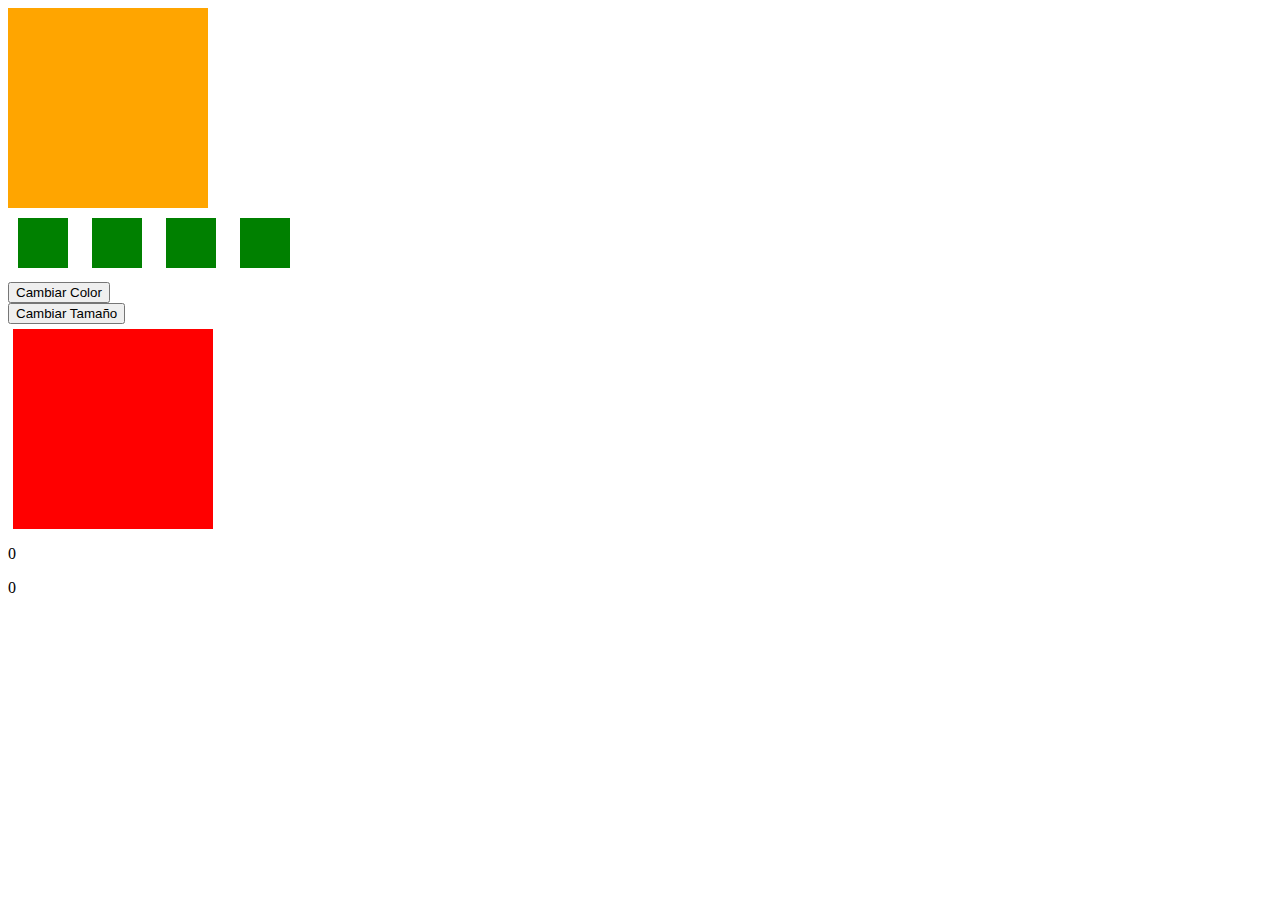
<file: index.html>
<!DOCTYPE html>
<html lang="en">
<head>
    <meta charset="UTF-8">
    <meta name="viewport" content="width=device-width, initial-scale=1.0">
    <meta http-equiv="X-UA-Compatible" content="ie=edge">
    <title>Document</title>
    <script src="JS/script.js"></script>
    </head>
<body>
    <!-- /*============= LAS VARIABLES DOM =============*/ -->
    <div id="caja"></div>
    <div class="cajas"></div>
    <div class="cajas"></div>
    <div class="cajas"></div>
    <div class="cajas"></div>

    <!-- /*============= EVENTOS =============*/ -->
    <button style="display:block" onclick="cambiarColor()">Cambiar Color </button>
    <button id="boton">Cambiar Tamaño</button>
    <div id="recuadro" style="width:200px; height:200px; background:red; margin:5px"></div>

    <!-- /*============= INTERVALOS Y RETARDOS =============*/ -->

    <p id="tiempo">0</p>

    <!-- /*============= NUMERO ALEATORIO =============*/ -->

    <p id="numeroAleatorio">0</p>

    <script src="JS/02_variables.js"></script>
    <script src="JS/03.funciones.js"></script>
    <script src="JS/04.condiciones_cambios.js"></script>
    <script src="JS/05.ciclos.js"></script>
    <script src="JS/06.eventos.js"></script>
    <script src="JS/07.intervalos_retardo.js"></script>
    <script src="JS/08.numero_aleatorios.js"></script>
    <script>
        /*============= CONCATENAR: accion de mezclrar variables con cadenas de texto =============*/
        var nombre = 'Juan';
        var edad = 33;
        console.log("su nombre es " + nombre + " y tiene "  + edad + " años")
    </script>
</body>
</html>
</file>
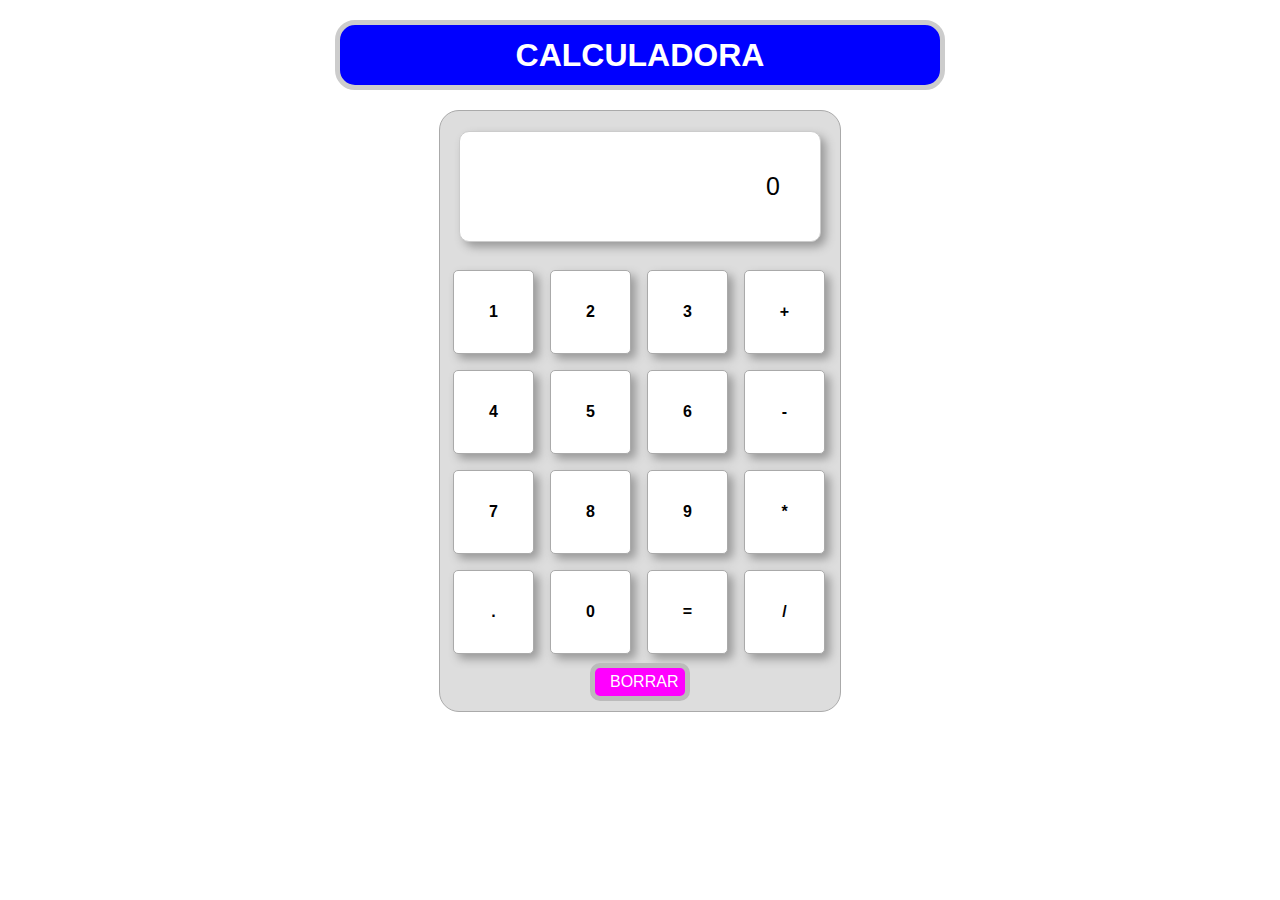
<file: 03.Calculadora/index.html>
<!DOCTYPE html>
<html lang="en">
<head>
    <meta charset="UTF-8">
    <meta name="viewport" content="width=device-width, initial-scale=1.0">
    <meta http-equiv="X-UA-Compatible" content="ie=edge">
    <title>Calculadora</title>
    <link rel="stylesheet" href="css/estilo.css">
</head>
<body>
    <h1>CALCULADORA</h1>
    <div id="calculadora">
        <div id="operaciones">0</div>
        <ul>
            <li class="numero">1</li>
            <li class="numero">2</li>
            <li class="numero">3</li>
            <li class="signo">+</li>
            <li class="numero">4</li>
            <li class="numero">5</li>
            <li class="numero">6</li>
            <li class="signo">-</li>
            <li class="numero">7</li>
            <li class="numero">8</li>
            <li class="numero">9</li>
            <li class="signo">*</li>
            <li class="decimal">.</li>
            <li class="numero">0</li>
            <li class="igual">=</li>
            <li class="signo">/</li>
        </ul>
        <div id="borrar" onclick="m.borrarCalculadora()">BORRAR</div>
    </div>
    <script src="js/codigo.js"></script>
</body>
</html>
</file>
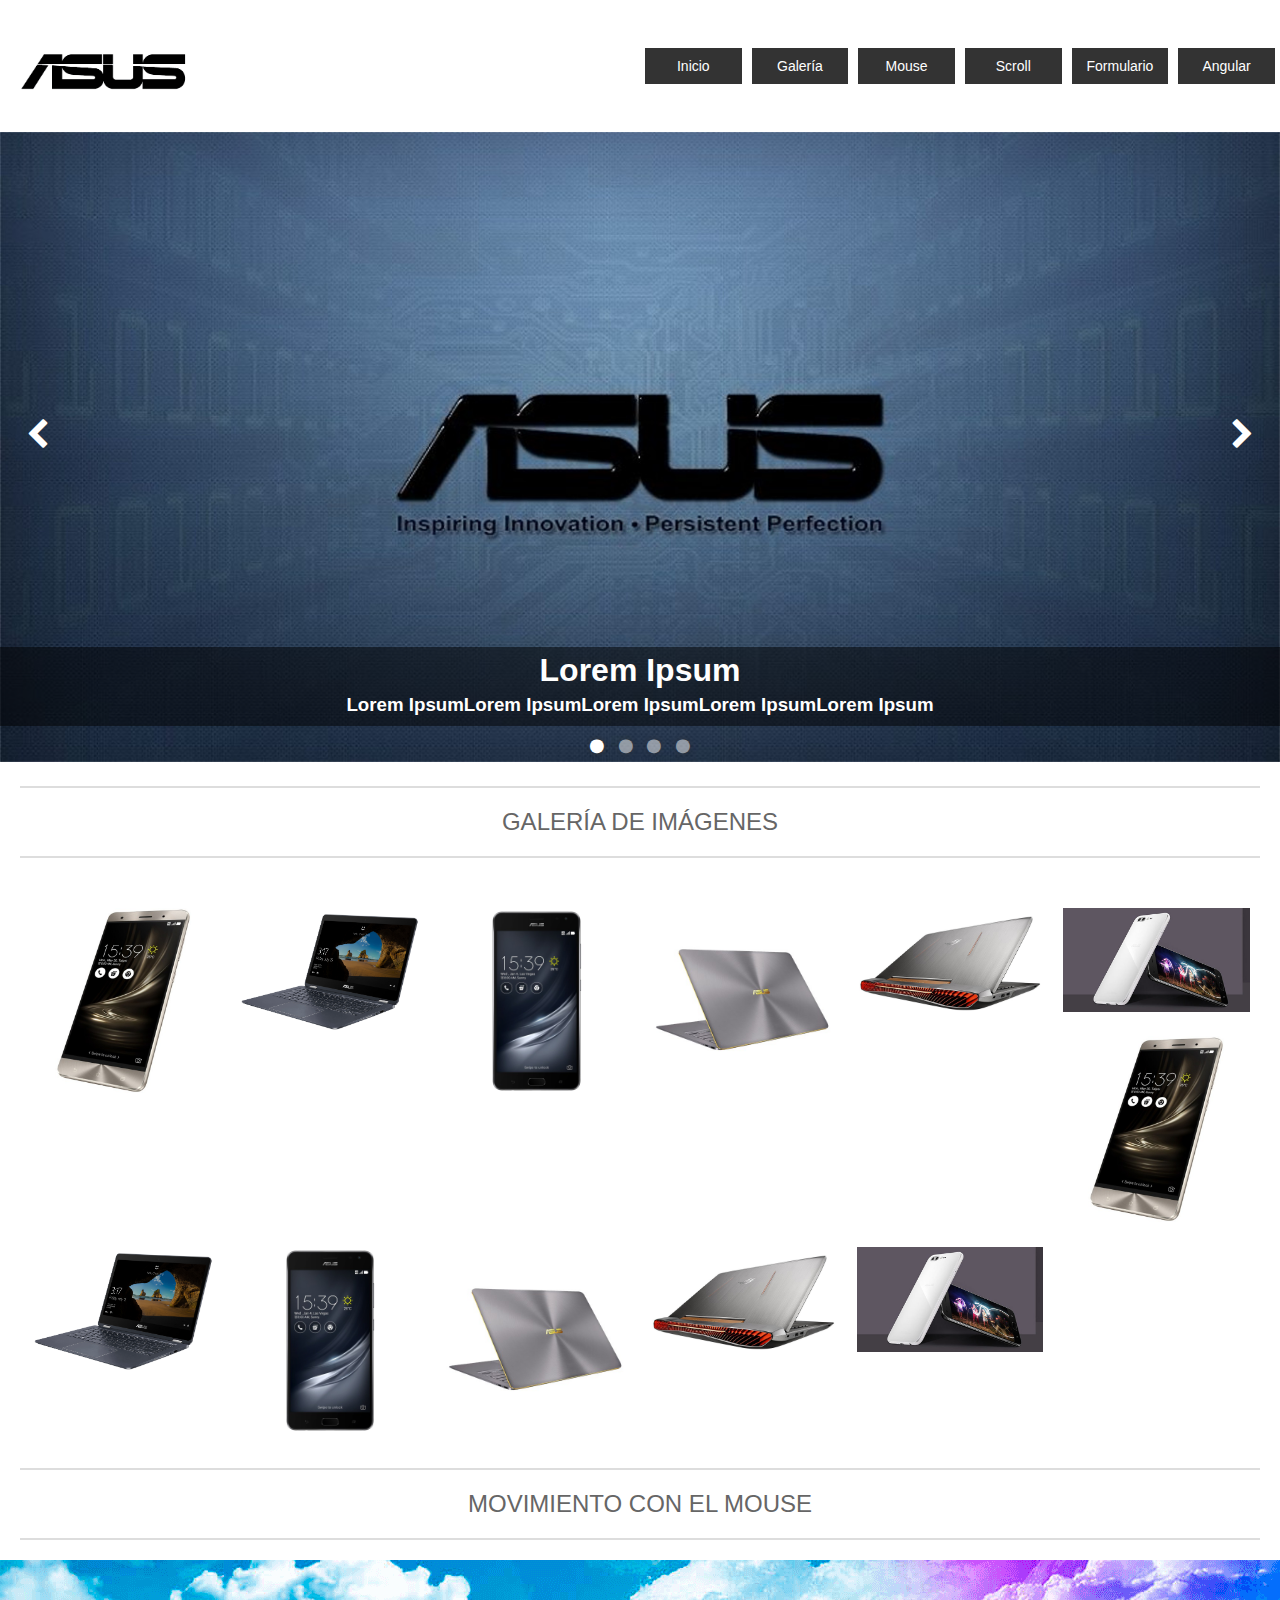
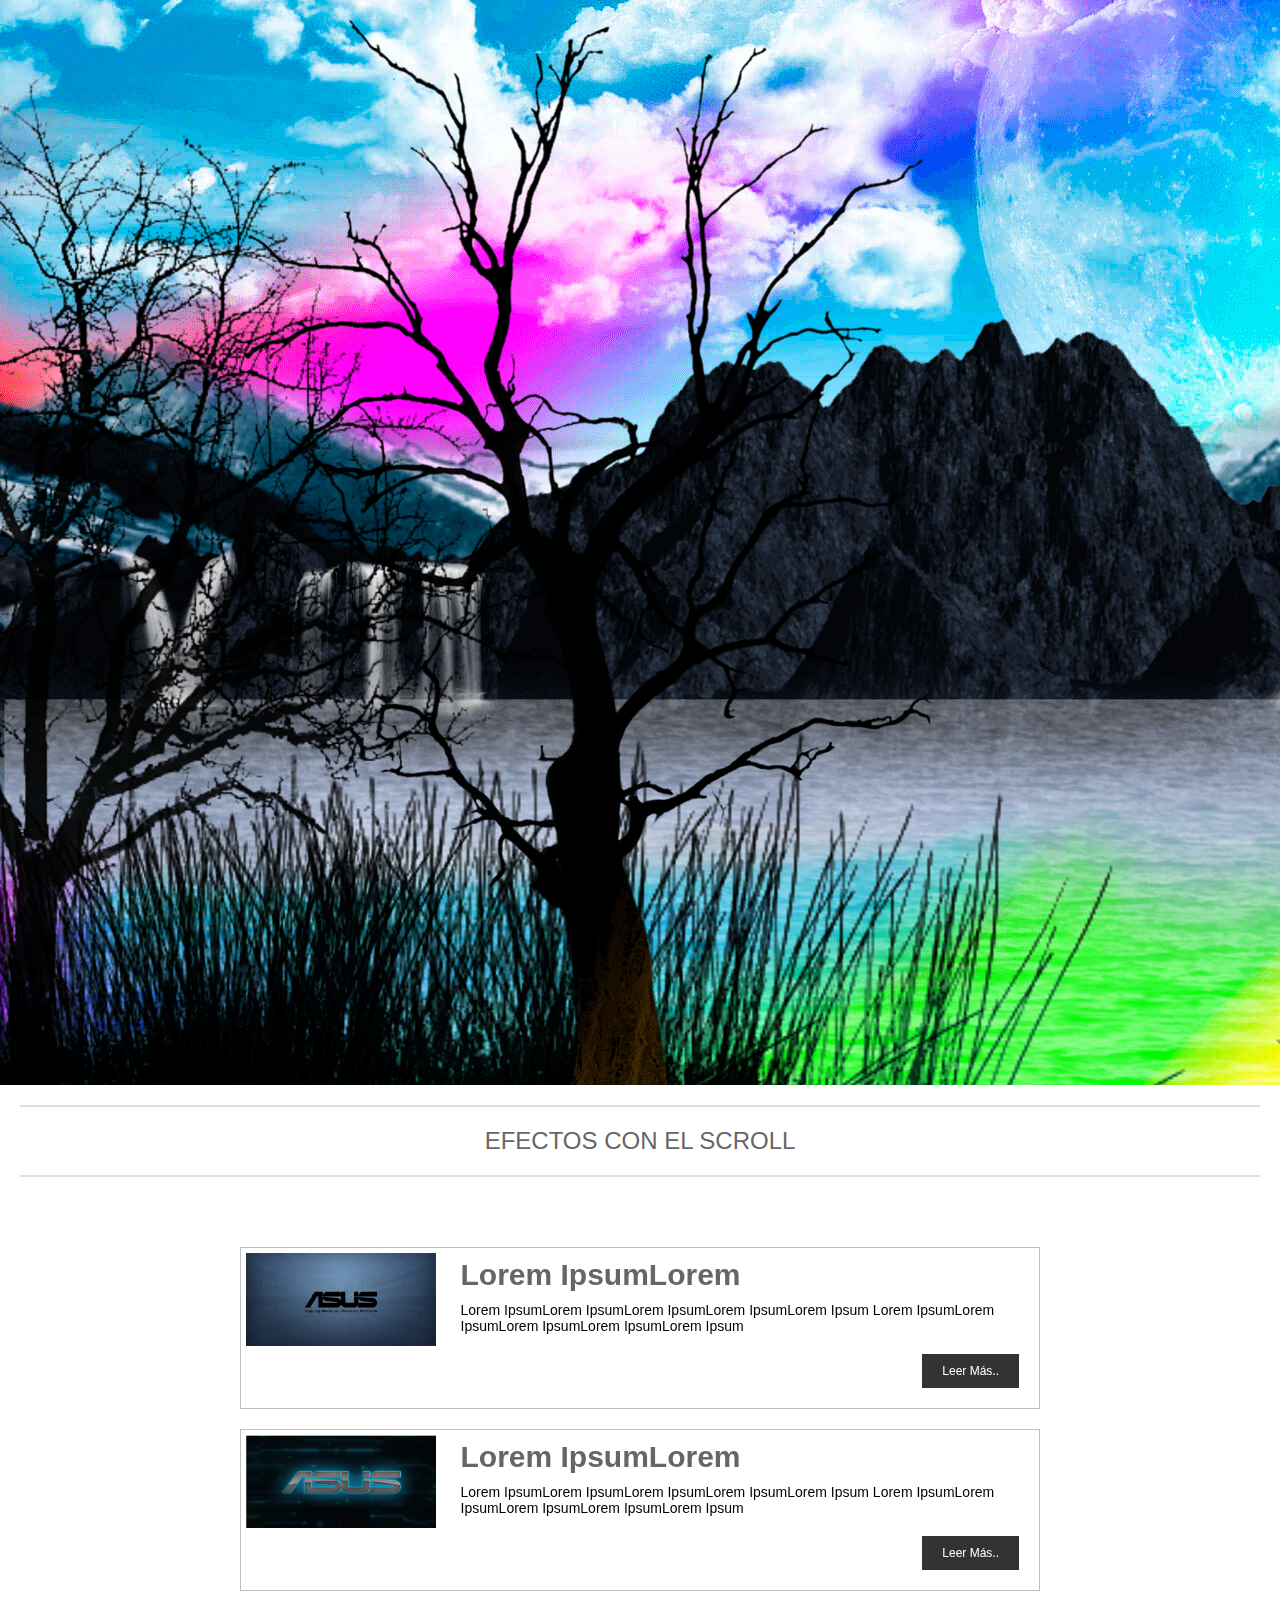
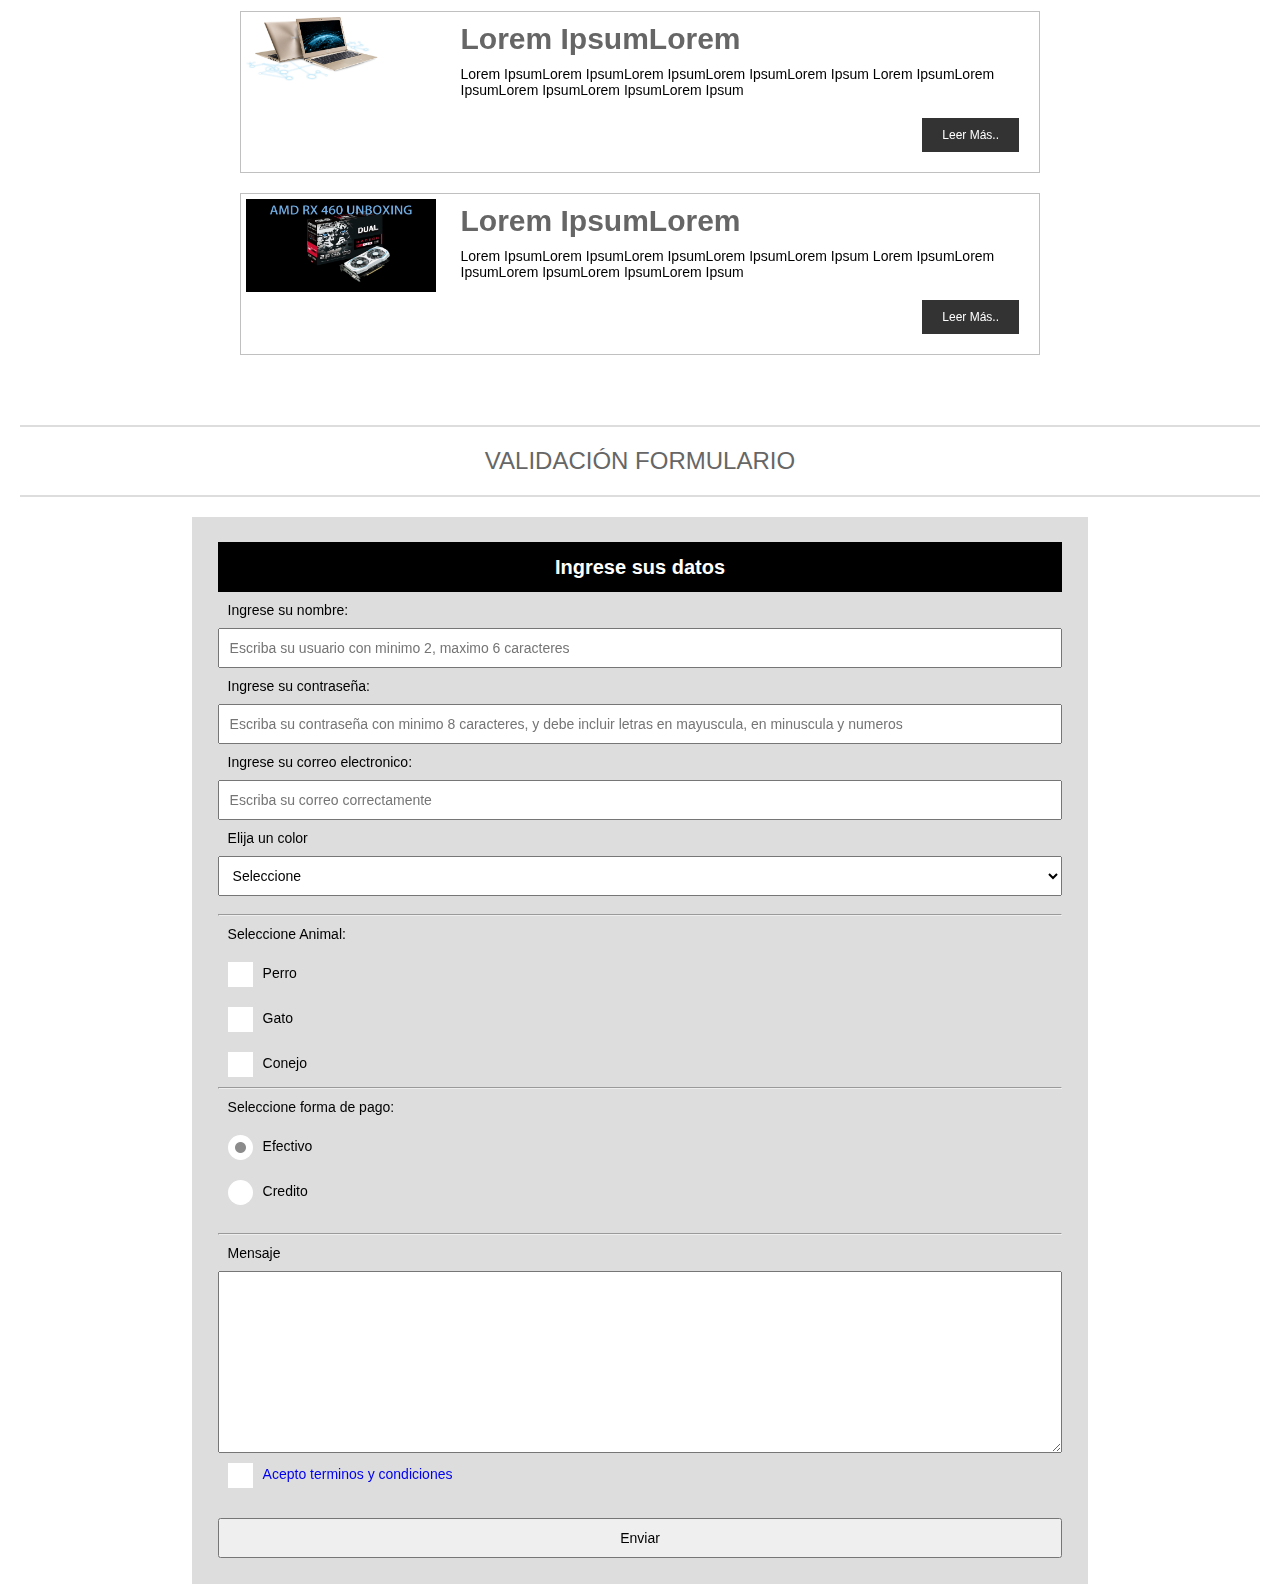
<file: 04.slideshow/index.html>
<!DOCTYPE html>
<html lang="en">
<head>
    <meta charset="UTF-8">
    <meta name="viewport" content="width=device-width, initial-scale=1.0">
    <meta http-equiv="X-UA-Compatible" content="ie=edge">
    <title>Recursos Javascript</title>
    <link rel="icon" href="imagen/icono.png">
    <link rel="stylesheet" href="css/estilo.css">
    <link rel="stylesheet" href="css/font-awesome.min.css">
</head>
<body>
    <section id="fotoFondo"></section>
    <div class="content-fluid">
        <header id="cabezote" class="row">
            <figure id="logotipo" class="col-lg-2 col-md-3 col-ms-3 col-xs-12 ">
                <img src="imagen/logotipo.png" alt="">
            </figure>
            <div class="col-lg-4 col-md-2 col-sm-1 col-xs-0">
                <br>
            </div>
            <div id="btnMovil" class="col-lg-0 col-md-0 col-sm-0 col-xs-12">
                <span class="fa fa-bars"></span>
            </div>
            <nav class="col-lg-6 col-md-7 col-sm-8 col-xs-0">
                <ul>
                    <li class="col-lg-2 col-md-2 col-sm-2 col-xs-12"><a href="#cabezote">Inicio</a></li>
                    <li class="col-lg-2 col-md-2 col-sm-2 col-xs-12"><a href="#inicioGaleria">Galería</a></li>
                    <li class="col-lg-2 col-md-2 col-sm-2 col-xs-12"><a href="#inicioMouse">Mouse</a></li>
                    <li class="col-lg-2 col-md-2 col-sm-2 col-xs-12"><a href="#inicioScroll">Scroll</a></li>
                    <li class="col-lg-2 col-md-2 col-sm-2 col-xs-12"><a href="#formulario">Formulario</a></li>
                    <li class="col-lg-2 col-md-2 col-sm-2 col-xs-12"><a href="#">Angular</a></li>
                </ul>
            </nav>
        </header>

        <div id="slide" class="row">
            <ul>
                <li>
                    <img src="imagen/slideshow01.jpg" alt="">
                        <div class="textoSlide">
                            <h1>Lorem Ipsum</h1>
                            <h3>Lorem IpsumLorem IpsumLorem IpsumLorem IpsumLorem Ipsum</h3>
                        </div>
                </li>
                <li>
                    <img src="imagen/slideshow02.jpg" alt="">
                        <div class="textoSlide">
                            <h1>Lorem Ipsum</h1>
                            <h3>Lorem IpsumLorem IpsumLorem IpsumLorem IpsumLorem Ipsum</h3>
                        </div>
                </li>
                <li>
                    <img src="imagen/slideshow03.jpg" alt="">
                        <div class="textoSlide">
                            <h1>Lorem Ipsum</h1>
                            <h3>Lorem IpsumLorem IpsumLorem IpsumLorem IpsumLorem Ipsum</h3>
                        </div>
                </li>
                <li>
                    <img src="imagen/slideshow04.jpg" alt="">
                        <div class="textoSlide">
                            <h1>Lorem Ipsum</h1>
                            <h3>Lorem IpsumLorem IpsumLorem IpsumLorem IpsumLorem Ipsum</h3>
                        </div>
                </li>
            </ul>
            <ol id="paginacion">
                <li item="1"><span class="fa fa-circle"></span></li item="">
                <li item="2"><span class="fa fa-circle"></span></li item="">
                <li item="3"><span class="fa fa-circle"></span></li item="">
                <li item="4"><span class="fa fa-circle"></span></li>
            </ol>
            <div class="flechas" id="retroceder"><span class="fa fa-chevron-left"></span></div class="flechas">
            <div class="flechas" id="avanzar"><span class="fa fa-chevron-right"></span></div>
        </div>
        
        <h2 id="inicioGaleria" class="row titulos">
            <hr>
                GALERÍA DE IMÁGENES
            <hr>
        </h2>
        <div id="galeria" class="row">
            <ul>
                <li class="col-lg-2 col-md-3 col-sm-4 col-xs-12"><img src="imagen/galeria/galeria01.jpg" alt=""></li>
                <li class="col-lg-2 col-md-3 col-sm-4 col-xs-12"><img src="imagen/galeria/galeria02.jpg" alt=""></li>
                <li class="col-lg-2 col-md-3 col-sm-4 col-xs-12"><img src="imagen/galeria/galeria03.jpg" alt=""></li>
                <li class="col-lg-2 col-md-3 col-sm-4 col-xs-12"><img src="imagen/galeria/galeria04.png" alt=""></li>
                <li class="col-lg-2 col-md-3 col-sm-4 col-xs-12"><img src="imagen/galeria/galeria05.jpg" alt=""></li>
                <li class="col-lg-2 col-md-3 col-sm-4 col-xs-12"><img src="imagen/galeria/galeria06.jpg" alt=""></li>
                <li class="col-lg-2 col-md-3 col-sm-4 col-xs-12"><img src="imagen/galeria/galeria01.jpg" alt=""></li>
                <li class="col-lg-2 col-md-3 col-sm-4 col-xs-12"><img src="imagen/galeria/galeria02.jpg" alt=""></li>
                <li class="col-lg-2 col-md-3 col-sm-4 col-xs-12"><img src="imagen/galeria/galeria03.jpg" alt=""></li>
                <li class="col-lg-2 col-md-3 col-sm-4 col-xs-12"><img src="imagen/galeria/galeria04.png" alt=""></li>
                <li class="col-lg-2 col-md-3 col-sm-4 col-xs-12"><img src="imagen/galeria/galeria05.jpg" alt=""></li>
                <li class="col-lg-2 col-md-3 col-sm-4 col-xs-12"><img src="imagen/galeria/galeria06.jpg" alt=""></li>
            </ul>
        </div>
        <h2 id="inicioMouse" class="row titulos">
                <hr>
                    MOVIMIENTO CON EL MOUSE 
                <hr>
            </h2>
        <div id="efectoMouse" class="row">
            <figure></figure>
            <figure></figure>
            <figure></figure>
        </div>
        <h2 id="inicioScroll" class="row titulos">
                <hr>
                    EFECTOS CON EL SCROLL
                <hr>
        </h2>
        
        <div id="scroll">
            <article class="row">
                <div class="col-lg-2 col-md-2 col-sm-1 col-xs-0"><br></div>
                <aside class="col-lg-8 col-md-8 col-sm-10 col-xs-12">
                    <figure class="col-lg-3 col-md-5 col-sm-6 col-xs-12">
                        <img src="imagen/slideshow01.jpg">
                    </figure>         
                    <div class="col-lg-9 col-md-7 col-sm-6 col-xs-12">
                        <h1>Lorem IpsumLorem</h1>
                        <p>Lorem IpsumLorem IpsumLorem IpsumLorem IpsumLorem Ipsum Lorem IpsumLorem IpsumLorem IpsumLorem IpsumLorem Ipsum</p>
                        <button>Leer Más..</button>
                    </div>
                </aside>
                <div class="col-lg-2 col-md-2 col-sm-1 col-xs-0"><br></div>
            </article>
            <article class="row">
                <div class="col-lg-2 col-md-2 col-sm-1 col-xs-0"><br></div>
                <aside class="col-lg-8 col-md-8 col-sm-10 col-xs-12">
                    <figure class="col-lg-3 col-md-5 col-sm-6 col-xs-12">
                        <img src="imagen/slideshow02.jpg">
                    </figure>         
                    <div class="col-lg-9 col-md-7 col-sm-6 col-xs-12">
                        <h1>Lorem IpsumLorem</h1>
                        <p>Lorem IpsumLorem IpsumLorem IpsumLorem IpsumLorem Ipsum Lorem IpsumLorem IpsumLorem IpsumLorem IpsumLorem Ipsum</p>
                        <button>Leer Más..</button>
                    </div>
                </aside>
                <div class="col-lg-2 col-md-2 col-sm-1 col-xs-0"><br></div>
            </article>
            <article class="row">
                <div class="col-lg-2 col-md-2 col-sm-1 col-xs-0"><br></div>
                <aside class="col-lg-8 col-md-8 col-sm-10 col-xs-12">
                    <figure class="col-lg-3 col-md-5 col-sm-6 col-xs-12">
                        <img src="imagen/slideshow03.jpg">
                    </figure>         
                    <div class="col-lg-9 col-md-7 col-sm-6 col-xs-12">
                        <h1>Lorem IpsumLorem</h1>
                        <p>Lorem IpsumLorem IpsumLorem IpsumLorem IpsumLorem Ipsum Lorem IpsumLorem IpsumLorem IpsumLorem IpsumLorem Ipsum</p>
                        <button>Leer Más..</button>
                    </div>
                </aside>
                <div class="col-lg-2 col-md-2 col-sm-1 col-xs-0"><br></div>
            </article>
            <article class="row">
                <div class="col-lg-2 col-md-2 col-sm-1 col-xs-0"><br></div>
                <aside class="col-lg-8 col-md-8 col-sm-10 col-xs-12">
                    <figure class="col-lg-3 col-md-5 col-sm-6 col-xs-12">
                        <img src="imagen/slideshow04.jpg">
                    </figure>         
                    <div class="col-lg-9 col-md-7 col-sm-6 col-xs-12">
                        <h1>Lorem IpsumLorem</h1>
                        <p>Lorem IpsumLorem IpsumLorem IpsumLorem IpsumLorem Ipsum Lorem IpsumLorem IpsumLorem IpsumLorem IpsumLorem Ipsum</p>
                        <button>Leer Más..</button>
                    </div>
                </aside>
                <div class="col-lg-2 col-md-2 col-sm-1 col-xs-0"><br></div>
            </article>
        </div>

        <h2 id="inicioFormulario" class="row titulos">
            <hr>
                VALIDACIÓN FORMULARIO
            <hr>
        </h2>
        <div id="formulario" class="row">
            <form action="formulario.php" method="post" onsubmit="return mf.validarFormulario()">
                <h2>Ingrese sus datos</h1>
                <label for="nombre">Ingrese su nombre: <span class="obligatorio">*Campo Obligatorio</span> </label>
                <input class="validar" id="nombre" type="text" placeholder="Escriba su usuario con minimo 2, maximo 6 caracteres" required>
                <label for="password">Ingrese su contraseña: <span class="obligatorio">*Campo Obligatorio</span> </label>
                <input class="validar" id="password" type="password" maxlength="15" placeholder="Escriba su contraseña con minimo 8 caracteres, y debe incluir letras en mayuscula, en minuscula y numeros" required>
                <label for="email">Ingrese su correo electronico: <span class="obligatorio">*Campo Obligatorio</span> </label>
                <input class="validar" id="email" type="email" placeholder="Escriba su correo correctamente" required>
                <label for="color">Elija un color</label>
                <select id="color" name="color" id="color">
                    <option>Seleccione</option>
                    <option>Amarillo</option>
                    <option>Rojo</option>
                    <option>Azul</option>
                </select>
                <br>
                <hr>
                <p>Seleccione Animal:</p>
                <input type="checkbox" id="perro">
                <label class="box" for="perro"><span></span>Perro</label>
                <input type="checkbox" id="gato">
                <label class="box" for="gato"><span></span>Gato</label>
                <input type="checkbox" id="conejo">
                <label class="box" for="conejo"><span></span>Conejo</label>
                <hr>
                <p>Seleccione forma de pago:</p>
                <input type="radio" name="pago" id="efectivo" checked>
                <label class="radio" for="efectivo"><span></span>Efectivo</label>
                <input type="radio" name="pago" id="credito">
                <label class="radio" for="credito"><span></span>Credito</label>
                <br>
                <hr>
                <label for="mensaje">Mensaje</label>
                <textarea name="mensaje" id="mensaje" cols="30" rows="10" required></textarea>
                <input type="checkbox" name="terminos" id="terminos">
                <label class="box" for="terminos"><span></span><a href="archivo.pdf" target="_blank">Acepto terminos y condiciones</a></label>
                <label for="" id="labelEnviar"></label>
                <input type="submit" value="Enviar">
            </form>
        </div>

    </div>
<script src="js/slide.js"></script>
<script src="js/galeria.js"></script>
<script src="js/mouse.js"></script>
<script src="js/scroll.js"></script>
<script src="js/formulario.js"></script>
<script src="js/botonMovil.js"></script>
</body>
</html>
</file>
<file: 03.Calculadora/css/estilo.css>
*{

    margin:0;
    padding: 0;
    list-style: none;
    font-family: sans-serif;

}

h1{

    position: relative;
    margin: 20px auto;
    width: 600px;
    height: 60px;
    text-align: center;
    line-height: 60px;
    background: blue;
    color: white;
    font-weight: bold;
    border: 5px solid #ccc;
    border-radius: 20px;

}

#calculadora{

    position: relative;
    margin: 20px auto;
    width: 400px;
    height: 600px;
    border: 1px solid #aaa;
    border-radius: 20px;
    background: #ddd;    

}

#operaciones{

    position: relative;
    margin: 20px auto;
    width: 70%;
    background: white;
    border: 1px solid #ccc;
    border-radius: 10px;
    box-shadow: 5px 5px 10px #999;
    padding: 10%;
    text-align: right;
    font-size: 25px;
    overflow: hidden;

}

#calculadora ul{
    margin-left: 5px;
}

#calculadora ul li{

    float: left;
    padding: 32px;
    width: 15px;
    text-align: center;
    margin: 8px;
    background: white;
    border: 1px solid #aaa;
    border-radius: 5px;
    box-shadow: 5px 5px 10px #999;
    font-weight: bold;
    cursor: pointer;

}

#calculadora ul li:hover{

    background: cyan;
    color: white;

}

#calculadora ul li:active{

    background: magenta;
    color: white;

}

#borrar{

    position: absolute;
    bottom: 10px;
    padding: 5px 15px;
    width: 60px;
    background: magenta;
    border-radius: 10px;
    left: 150px;
    border: 5px solid #bbb;
    color: white;
    cursor: pointer;

}

#borrar:hover{

    background: purple;

}

#borrar:active{

    background: cyan;

}
</file>
<file: 04.slideshow/css/estilo.css>
*{
    margin: 0px;
    padding: 0px;
    list-style: none;
    text-decoration: none;
    font-family: sans-serif;
    box-sizing: border-box;
}

.content-fluid{
    position: relative;
    margin: auto;
    width: 100%;
    height: auto;
}

.row{
    position: relative;
    margin: auto;
    width: 100%;
    height: auto;
    clear: both;
    display: table;
}

[class*="col-"]{
    float: left;
    padding: 0px;
}

h2.titulos{
    background: white;
    text-align: center;
    color: #666;
    font-weight: 100;
}

h2.titulos hr{
    margin: 20px;
    border: 1px solid #ddd;
}

header{
    background: white;
}

header #logotipo{
    text-align: center;
    padding: 20px;
}
header #logotipo img{
    width: 100%;
}

header nav ul li a{
    display: block;
    background: #333;
    text-align: center;
    padding: 10px;
    color: white;
}

header #btnMovil span{
    width: 40px;
    height: 40px;
    text-align: center;
    padding: 10px 0;
    margin: 10px;
    background: silver;
    cursor: pointer;
}

#slide{
    position: relative;
    margin: auto;
    width: 100%;
    overflow: hidden;
    background: white;
}

#slide ul{
    position: relative;
    left: 0%;
    margin: auto;
    height: auto;
    width: 400%;
    clear: both;
    display: table;
}

#slide ul li{
    position: relative;
    float: left;;
    width: 25%;
}

#slide ul li img{
    width: 100%;
}

#slide #paginacion{
    position: absolute;
    width: 100%;
    margin: auto;
    text-align: center;
    bottom: 10px;
    left: 0;
    z-index:1;
}

#slide #paginacion li{
    display: inline-block;
    margin: 0px 5px;
    cursor: pointer;
    opacity: .5;
    color:white;
    text-shadow: 0px 0px 5px #333;
}

#slide #paginacion li:first-child{
    opacity: 1;
}

#slide .flechas{
    position: absolute;
    font-size: 2em;
    color: white;
    cursor: pointer;
    z-index: 2;
}

#slide #retroceder{
    top:45%;
    left: 2%;
}

#slide #avanzar{
    top:45%;
    right: 2%;
}

#slide ul li .textoSlide{
    position: absolute;
    width: 100%;
    bottom: 40px;
    left: 0;
    text-align: center;
    z-index: 1;
    color: white;
}

#slide ul li .textoSlide h1{
    background: rgba(0,0,0,.5);
    padding: 5px 0;
}

#slide ul li .textoSlide h3{
    background: rgba(0,0,0,.5);
    padding-bottom: 10px;
}

#galeria{
    position: relative;
    margin: auto;
    width: 100%;
    background: white;
}

#galeria ul{
    padding: 20px;
}

#galeria ul li{
    padding: 10px;
    cursor: pointer;
    transition: .6s;
}

#galeria ul li:hover{
    transition: .6s;
    opacity: .6 ;
}

#galeria ul li img{
    width: 100%;
}

#efectoMouse{
    overflow: hidden;
}

#efectoMouse figure{
    position: absolute;
    top: 0;
    left: 0;
}

#fotoFondo{
    position: fixed;
    width: 100%;
    height: 100%;
    z-index: -10;
    background: url(../imagen/01.jpg);
    background-size: cover;
}

#scroll{
    padding: 40px;
}

#scroll article aside{
    border: 1px solid silver;
    margin: 10px auto;
    position: relative;
    background: white;
    height: auto;
    overflow: hidden;
}

#scroll article aside img{
    width: 100%;
    border: 5px solid white;
}

#scroll article aside h1{
    font-size: 30px;
    padding: 10px 20px;
    color: #666;
}

#scroll article aside p{
    font-size: 14px;
    padding: 0px 20px;
}

#scroll article aside button{
    float: right;
    margin: 20px;
    font-size: 12px;
    border: 0px;
    background: #333;
    color: white;
    padding: 10px 20px;
    cursor: pointer;
}

#formulario{
    background: white;
}

#formulario form{
    position: relative;
    margin: auto;
    width: 70%;
    height: auto;
    padding: 2%;
    background: #ddd;
}

#formulario form h2{
    width: 100%;
    line-height: 50px;
    background: black;
    text-align: center;
    font-size: 20px;
    color: white;
}

#formulario input, #formulario label, #formulario textarea, #formulario p, #formulario select{
    display: block;
    position: relative;
    width: 100%;
    padding: 10px;
    font-size: 14px;
}

#formulario label span.obligatorio{
    opacity: 0;
    color: #777;
}

#formulario input[type="checkbox"], #formulario input[type="radio"]{
    display: none;
}

#formulario label.box span, #formulario label.radio span{
    display: inline-block;
    width: 25px;
    height: 25px;
    background: white;
    vertical-align: middle;
    margin-right: 10px;
}    

#formulario label.radio span{
    border-radius: 100%;
}

#formulario input[type="checkbox"]:checked + label.box span{
    background: url(../imagen/box.jpg);
}

#formulario input[type="radio"]:checked + label.radio span{
    background: url(../imagen/radio.jpg);
}


@media(min-width:1200px){
    .col-lg-12{width:100%;}
    .col-lg-11{width:91.66666667%;}
    .col-lg-10{width:83.33333333;}
    .col-lg-9{width:75%;}
    .col-lg-8{width:66.66666667%;}
    .col-lg-7{width:58.33333333%;}
    .col-lg-6{width:50%;}
    .col-lg-5{width:41.66666667%;}
    .col-lg-4{width:33.33333333%;}
    .col-lg-3{width:25%;}
    .col-lg-2{width:16.66666667%;}
    .col-lg-1{width:8.33333333%;}
    .col-lg-0{display:none;}

    header nav ul li a{
        margin: 45% 5px;
        font-size: 14px;
    }

    header #logotipo img{
        width: 100%;
    }
}

@media(max-width:1199px) and (min-width:992px){
    .col-md-12{width:100%;}
    .col-md-11{width:91.66666667%;}
    .col-md-10{width:83.33333333;}
    .col-md-9{width:75%;}
    .col-md-8{width:66.66666667%;}
    .col-md-7{width:58.33333333%;}
    .col-md-6{width:50%;}
    .col-md-5{width:41.66666667%;}
    .col-md-4{width:33.33333333%;}
    .col-md-3{width:25%;}
    .col-md-2{width:16.66666667%;}
    .col-md-1{width:8.33333333%;}
    .col-md-0{display:none;}

    header nav ul li a{
        margin: 50% 5px;
        font-size: 14px;
    }

    header #logotipo img{
        width: 100%;
    }
}

@media(max-width:991px) and (min-width:768px){
    .col-sm-12{width:100%;}
    .col-sm-11{width:91.66666667%;}
    .col-sm-10{width:83.33333333;}
    .col-sm-9{width:75%;}
    .col-sm-8{width:66.66666667%;}
    .col-sm-7{width:58.33333333%;}
    .col-sm-6{width:50%;}
    .col-sm-5{width:41.66666667%;}
    .col-sm-4{width:33.33333333%;}
    .col-sm-3{width:25%;}
    .col-sm-2{width:16.66666667%;}
    .col-sm-1{width:8.33333333%;}
    .col-sm-0{display:none;}

    header nav ul li a{
        margin: 28% 2px;
        font-size: 10px;
    }

    header #logotipo img{
        width: 50%;
    }

    #slide ul li .textoSlide h1{
        font-size: 20px;
    }

    #slide ul li .textoSlide h3{
        font-size: 14px;
    }
}

@media(max-width:767px){
    .col-xs-12{width:100%;}
    .col-xs-11{width:91.66666667%;}
    .col-xs-10{width:83.33333333;}
    .col-xs-9{width:75%;}
    .col-xs-8{width:66.66666667%;}
    .col-xs-7{width:58.33333333%;}
    .col-xs-6{width:50%;}
    .col-xs-5{width:41.66666667%;}
    .col-xs-4{width:33.33333333%;}
    .col-xs-3{width:25%;}
    .col-xs-2{width:16.66666667%;}
    .col-xs-1{width:8.33333333%;}
    .col-xs-0{display:none;}

    header nav ul li a{
        margin: 0px;
        font-size: 14px;
        border-bottom:1px solid #444;
    }

    header #logotipo img{
        width: 50%;
    }

    #slide ul li .textoSlide{
        display: none; 
    }

    #slide #retroceder{
        top: 35%;
        font-size: 1em;
        left: 2%;
    }

    #slide #avanzar{
        top: 35%;
        font-size: 1em;
        right: 2%;
    }

}
</file>
